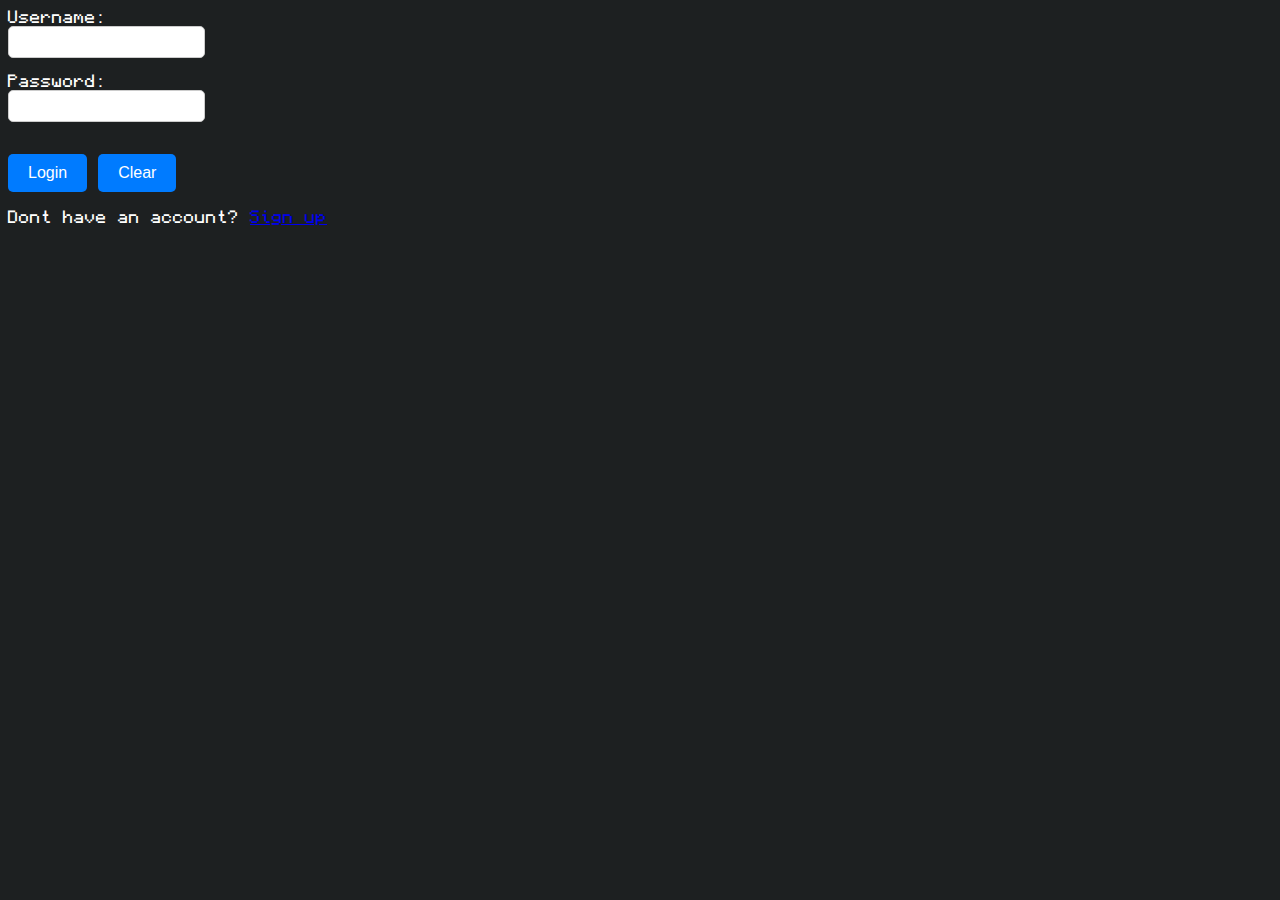
<file: index.html>
<!DOCTYPE html>
<html>
    <head>
        <meta charset="utf-8">
        <title>Login</title>
        <link rel="stylesheet" href="./style/common.css">
        <link rel="stylesheet" href="./style/forms.css">
    </head>
    <body>
        <form action="./backend/login.php" method="POST" id="login-form">
            <label>
                Username:<br>
                <input type="text" name="username">
            </label><br>
            <label>
                Password:<br>
                <input type="text" name="password">
            </label><br><br>
            <button type="submit">Login</button>
            <button type="reset">Clear</button><br>
            <p>Dont have an account? <a href="./pages/signup.html">Sign up</a></p>
            
        </form>
    </body>
</html>
</file>
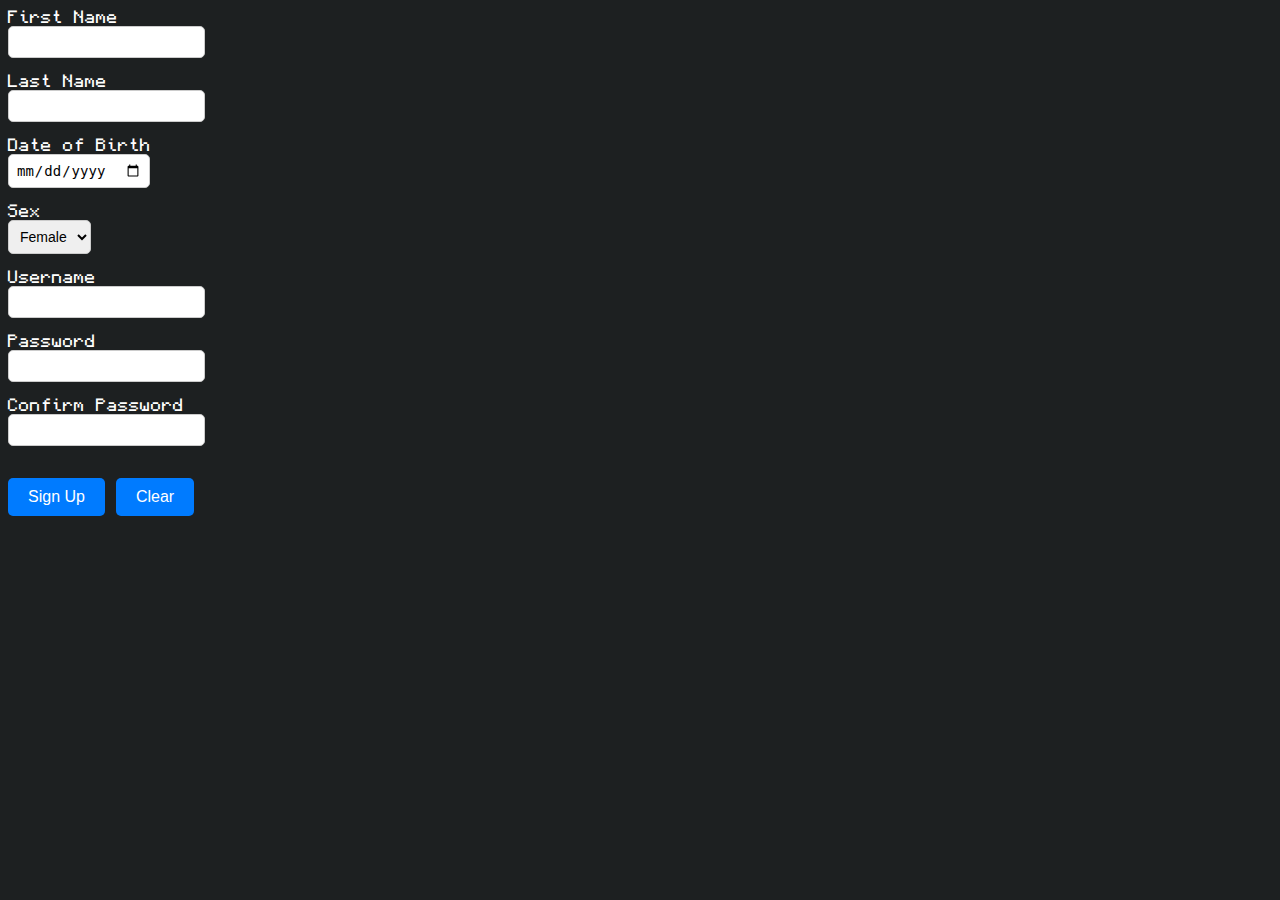
<file: pages/signup.html>
<!DOCTYPE html>
<html>
    <head>
        <title>Sign Up</title>
        <meta charset="utf-8">
        <link rel="stylesheet" href="../style/common.css">
        <link rel="stylesheet" href="../style/forms.css">
    </head>
    <body>
        <form action="../backend/signup.php" method="POST" id="signup-form">
            <label>First Name<br></label>
            <input type="text" name="fname" required><br>
            <label>Last Name<br></label>
            <input type="text" name="lname" required><br>
            <label>Date of Birth<br></label>
            <input type="date" name="birthdate" required><br>
            <label>Sex<br>
                <select name="sex">
                    <option value="Female">Female</option>
                    <option value="Other">Other</option>
                    <option value="Male">Male</option>
                </select></label><br>
            <label>Username<br></label>
            <input type="text" name="username" required><br>
            <label>Password<br></label>
            <input type="password" name="password" id="password" required><br>
            <label>Confirm Password<br></label>
            <input type="password" id="password-conf" style="margin-right:1em;" required><span id="pass-span" class="empty"></span><br><br>
            <button type="submit">Sign Up</button>
            <button type="reset">Clear</button>
        </form>
    </body>
</html>

<style>
    .wrong{
        color:red;
    }
    .correct{
        color:rgb(0, 187, 0);
    }
</style>

<script>
    var pass = document.getElementById("password");
    var confpass = document.getElementById("password-conf");
    var span = document.getElementById("pass-span");
    var form = document.getElementById("signup-form");

    confpass.addEventListener("input", ()=>{
        if(pass.value === confpass.value){
            span.classList.value = "";
            span.classList.add("correct");
            span.textContent = "Passwords match";
        }else{
            span.classList.value = "";
            span.classList.add("wrong");
            span.textContent = "Passwords dont match";
        }
    })

    form.addEventListener("submit", (e)=>{
        e.preventDefault();
        if(pass.value !== confpass.value){
            alert("Password Dont Match!!");
        }else{
            form.submit();
        }
    });
</script>
</file>
<file: style/common.css>
@font-face {
    font-family: monocraft_font;
    src: url(../assets/Monocraft.otf);
}

html {
    font-family: monocraft_font, sans-serif;
    background-color: #1d2021;
    color: white;
}
</file>
<file: style/forms.css>
input, select {
    padding: 0.5em;
    font-size: 14px;
    border: 1px solid #ccc;
    border-radius: 5px;
    outline: none;
    transition: border-color 0.3s;
    margin-bottom: 1em;
}

button {
    padding: 10px 20px;
    font-size: 16px;
    background-color: #007bff; 
    color: #fff; 
    border: none;
    border-radius: 5px;
    cursor: pointer;
    transition: background-color 0.3s;
}

button:hover{
    background-color: #0056b3; 
}
</file>
